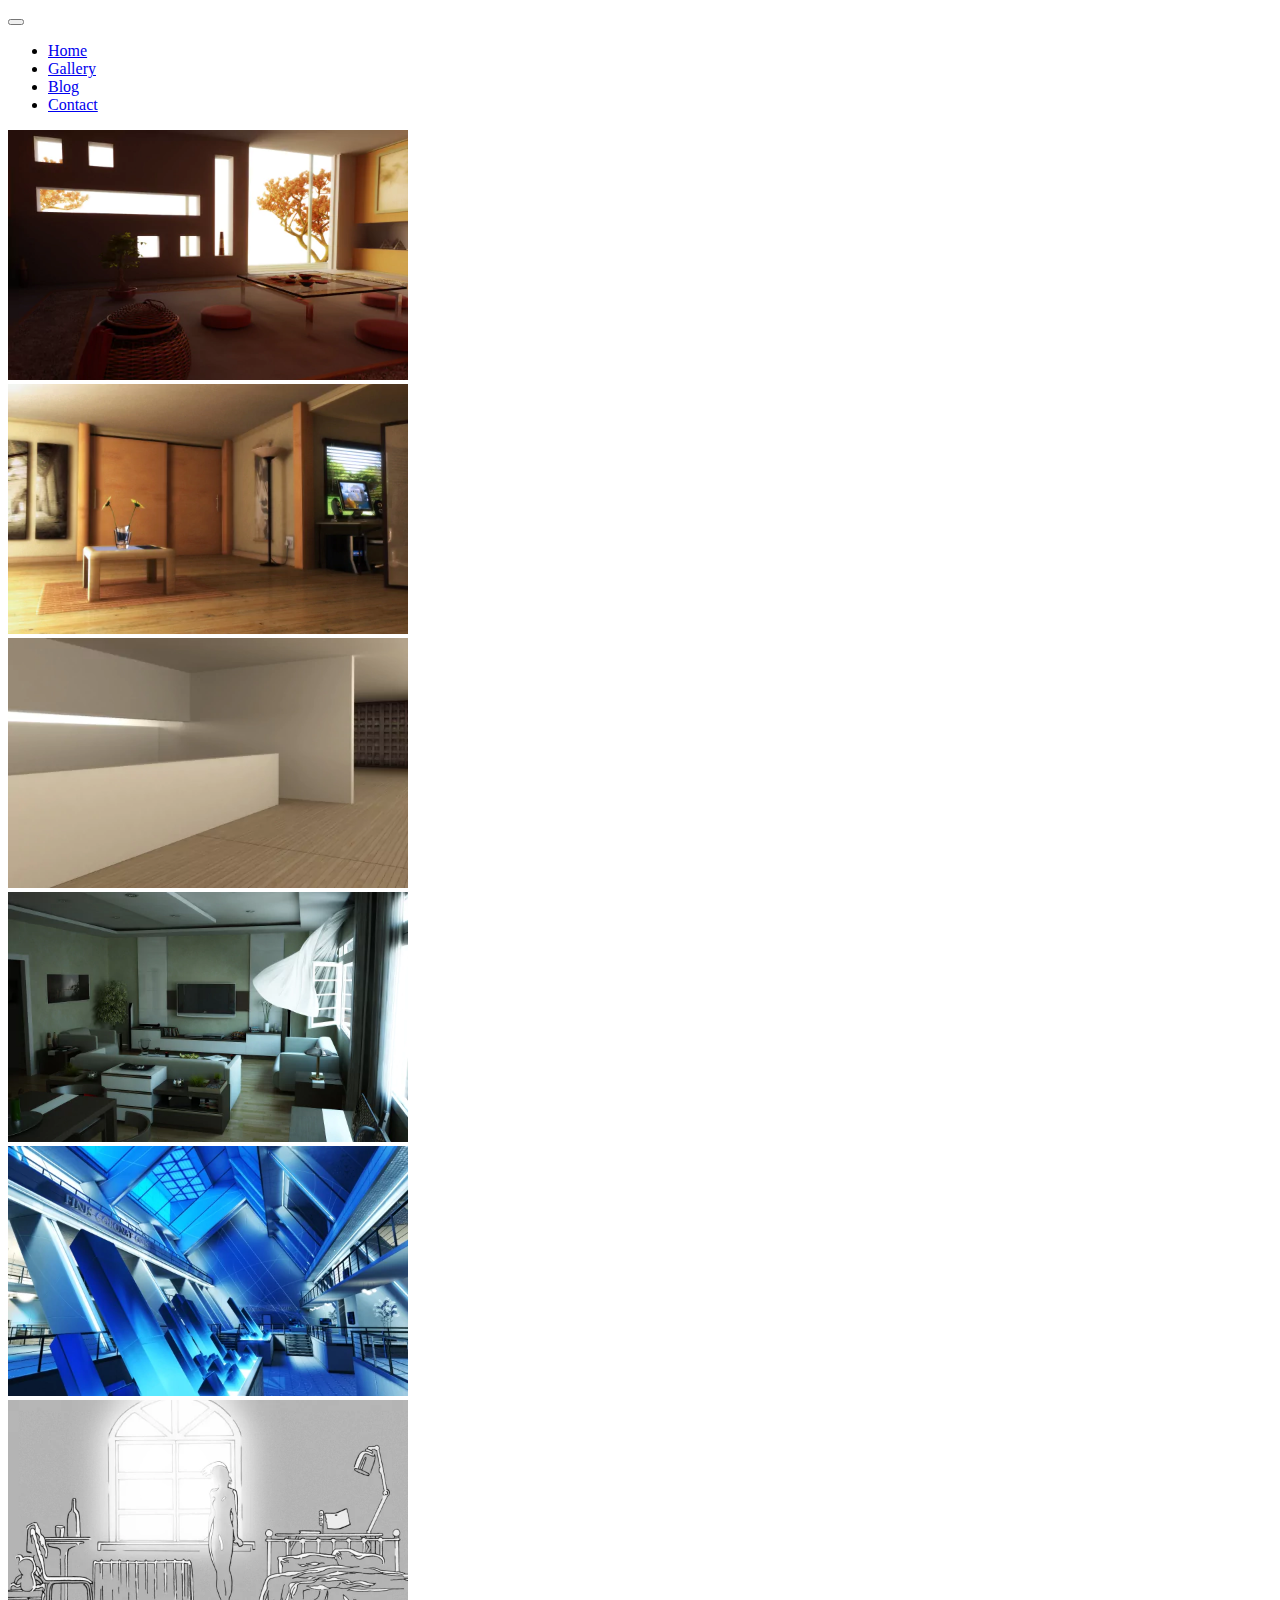
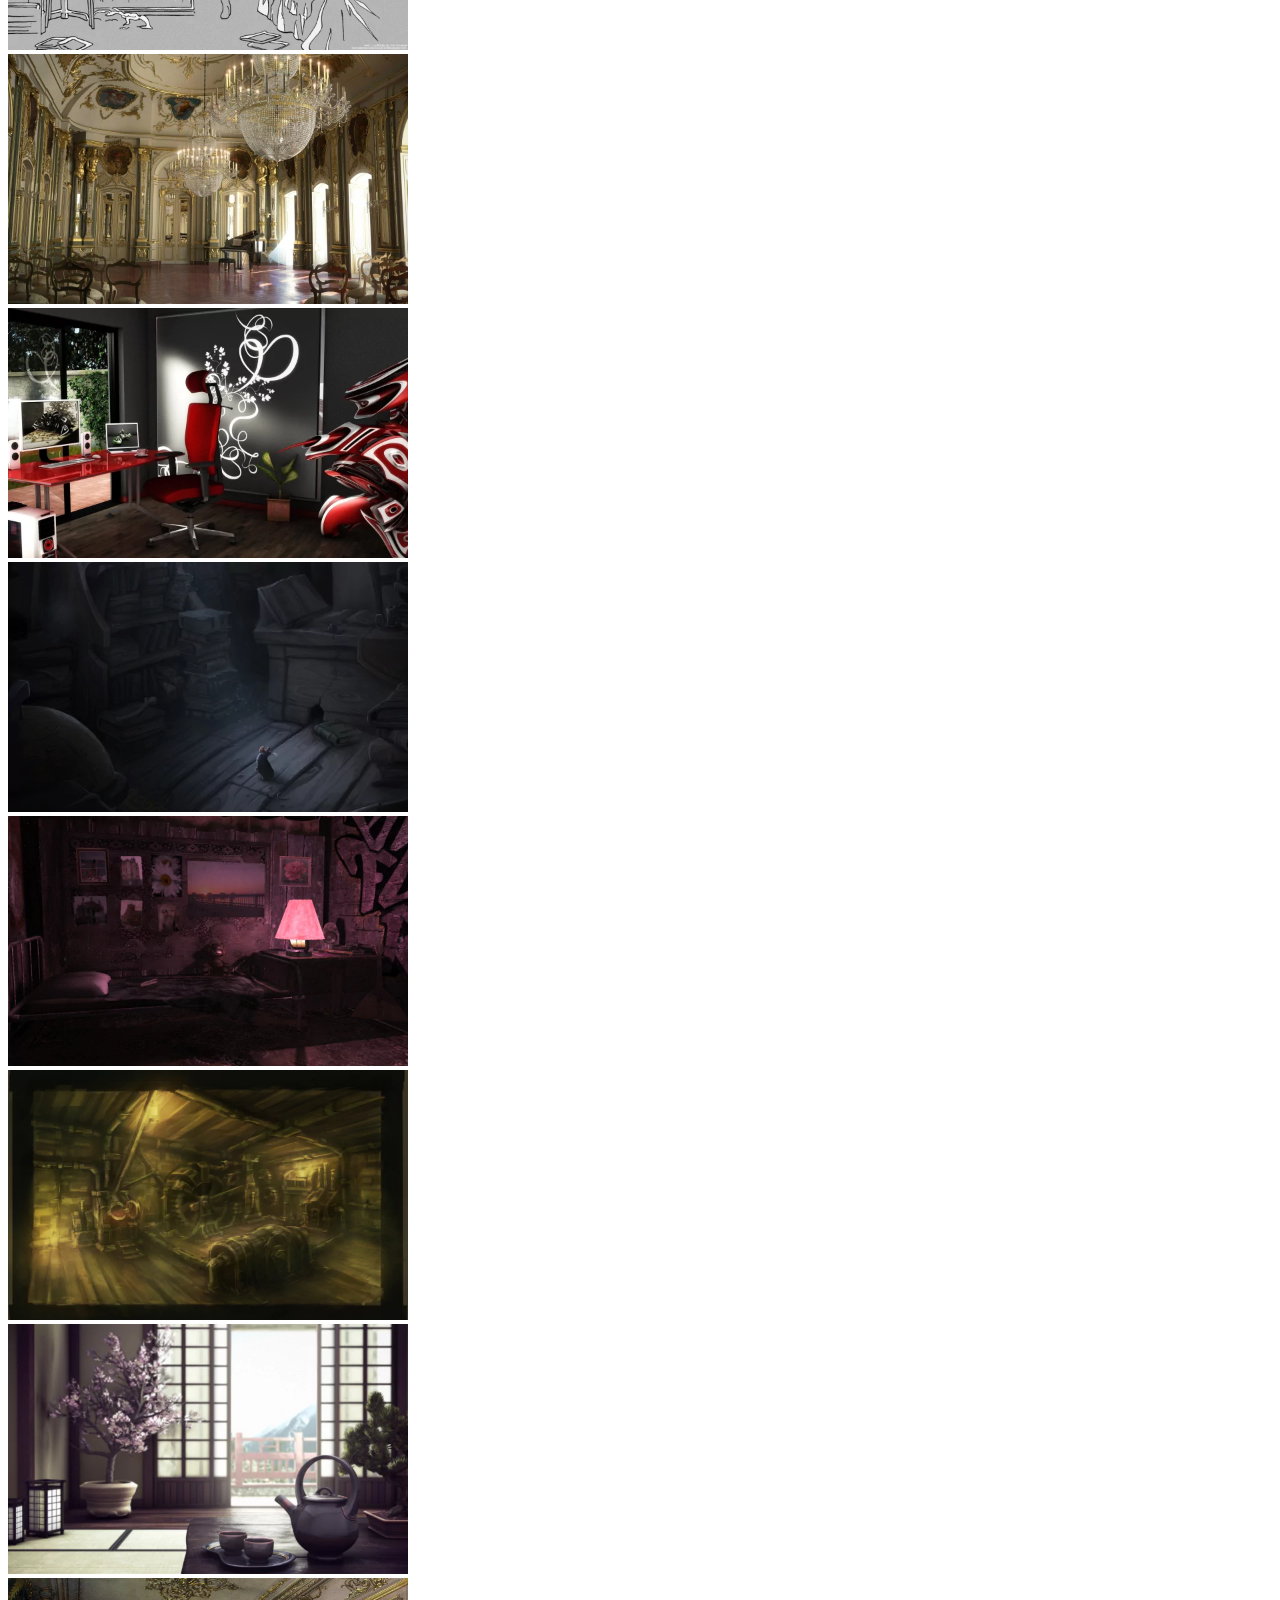
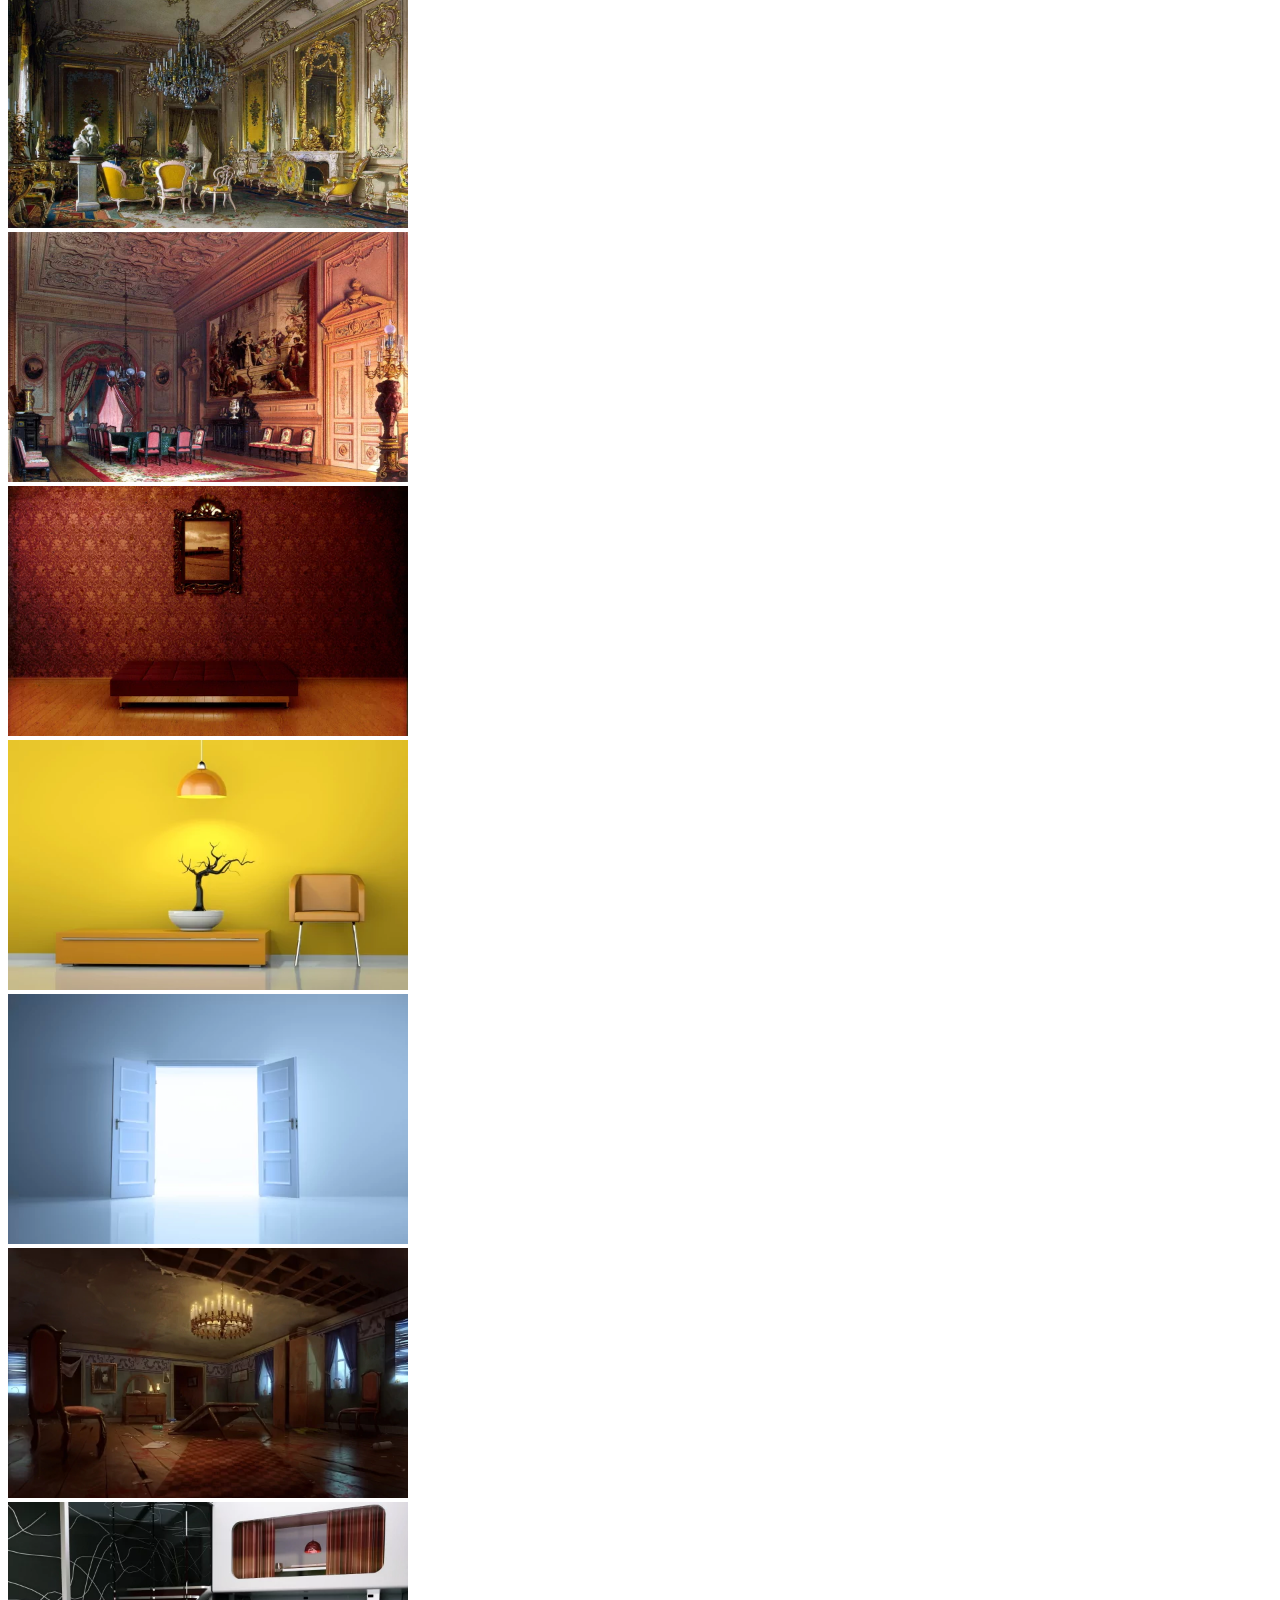
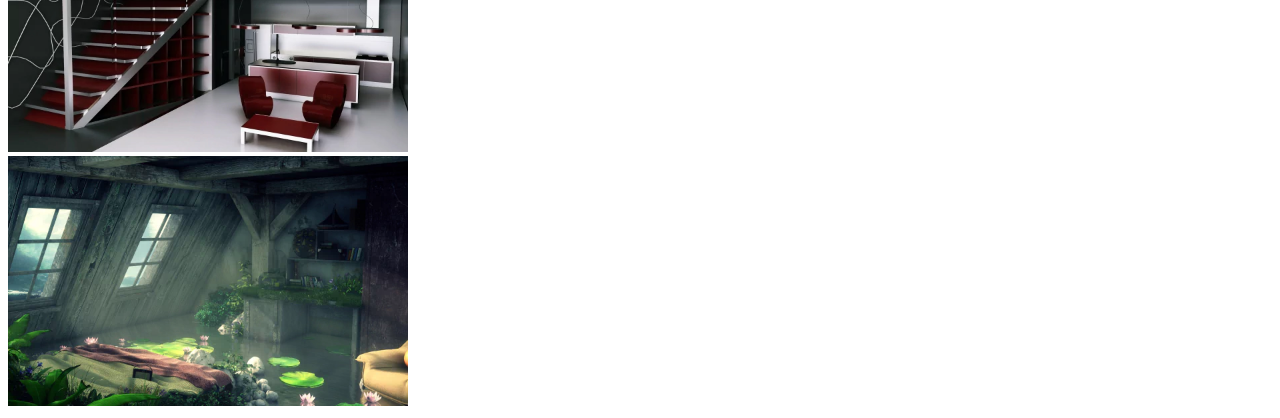
<file: index.html>
<!doctype html>
<html lang="en">
  <head>
    <!-- Required meta tags -->
    <meta charset="utf-8">
    <meta name="viewport" content="width=device-width, initial-scale=1">

    <!-- Bootstrap CSS -->
    <link rel="stylesheet" href="style.css">
    <link href="https://cdn.jsdelivr.net/npm/bootstrap@5.0.2/dist/css/bootstrap.min.css" rel="stylesheet" integrity="sha384-EVSTQN3/azprG1Anm3QDgpJLIm9Nao0Yz1ztcQTwFspd3yD65VohhpuuCOmLASjC" crossorigin="anonymous">

    <title>Website Gallery!</title>

    <nav class="navbar navbar-expand-lg navbar-light bg-light">
      <div class="container">
      
        <button class="navbar-toggler" type="button" data-bs-toggle="collapse" data-bs-target="#navbarNav" aria-controls="navbarNav" aria-expanded="false" aria-label="Toggle navigation">
          <span class="navbar-toggler-icon"></span>
        </button>
        <div class="collapse navbar-collapse" id="navbarNav">
          <ul class="navbar-nav">
            <li class="nav-item">
              <a class="nav-link" href="#">Home</a>
            </li>
            <li class="nav-item">
              <a class="nav-link active" href="#">Gallery</a>
            </li>
            <li class="nav-item">
              <a class="nav-link" href="#">Blog</a>
            </li>
            <li class="nav-item">
              <a class="nav-link" href="contact.html">Contact</a>
            </li>
          </ul>
        </div>
      </div>
    </nav>
    
  </head>
  <body>
   <div class="conteiner">
    <div class="row mt-5">
      <div class="col"><img src="1.webp" alt="" width="400"></div>
      <div class="col"><img src="2.webp" alt="" width="400"></div>
      <div class="col"><img src="3.webp" alt="" width="400"></div>
      <div class="col"><img src="4.webp" alt="" width="400"></div>
      <div class="col"><img src="5.webp" alt="" width="400"></div>
      <div class="col"><img src="6.webp" alt="" width="400"></div>
      <div class="col"><img src="7.webp" alt="" width="400"></div>
      <div class="col"><img src="8.webp" alt="" width="400"></div>
      <div class="col"><img src="9.webp" alt="" width="400"></div>
      <div class="col"><img src="10.webp" alt="" width="400"></div>
      <div class="col"><img src="11.webp" alt="" width="400"></div>
      <div class="col"><img src="12.webp" alt="" width="400"></div>
      <div class="col"><img src="13.webp" alt="" width="400"></div>
      <div class="col"><img src="14.webp" alt="" width="400"></div>
      <div class="col"><img src="15.webp" alt="" width="400"></div>
      <div class="col"><img src="16.webp" alt="" width="400"></div>
      <div class="col"><img src="17.webp" alt="" width="400"></div>
      <div class="col"><img src="18.webp" alt="" width="400"></div>
      <div class="col"><img src="19.webp" alt="" width="400"></div>
      <div class="col"><img src="20.webp" alt="" width="400"></div>
    </div>
   </div>

    <!-- Optional JavaScript; choose one of the two! -->

    <!-- Option 1: Bootstrap Bundle with Popper -->
    <script src="https://cdn.jsdelivr.net/npm/bootstrap@5.0.2/dist/js/bootstrap.bundle.min.js" integrity="sha384-MrcW6ZMFYlzcLA8Nl+NtUVF0sA7MsXsP1UyJoMp4YLEuNSfAP+JcXn/tWtIaxVXM" crossorigin="anonymous"></script>

    <!-- Option 2: Separate Popper and Bootstrap JS -->
    <!--
    <script src="https://cdn.jsdelivr.net/npm/@popperjs/core@2.9.2/dist/umd/popper.min.js" integrity="sha384-IQsoLXl5PILFhosVNubq5LC7Qb9DXgDA9i+tQ8Zj3iwWAwPtgFTxbJ8NT4GN1R8p" crossorigin="anonymous"></script>
    <script src="https://cdn.jsdelivr.net/npm/bootstrap@5.0.2/dist/js/bootstrap.min.js" integrity="sha384-cVKIPhGWiC2Al4u+LWgxfKTRIcfu0JTxR+EQDz/bgldoEyl4H0zUF0QKbrJ0EcQF" crossorigin="anonymous"></script>
    -->
  </body>
</html>
</file>
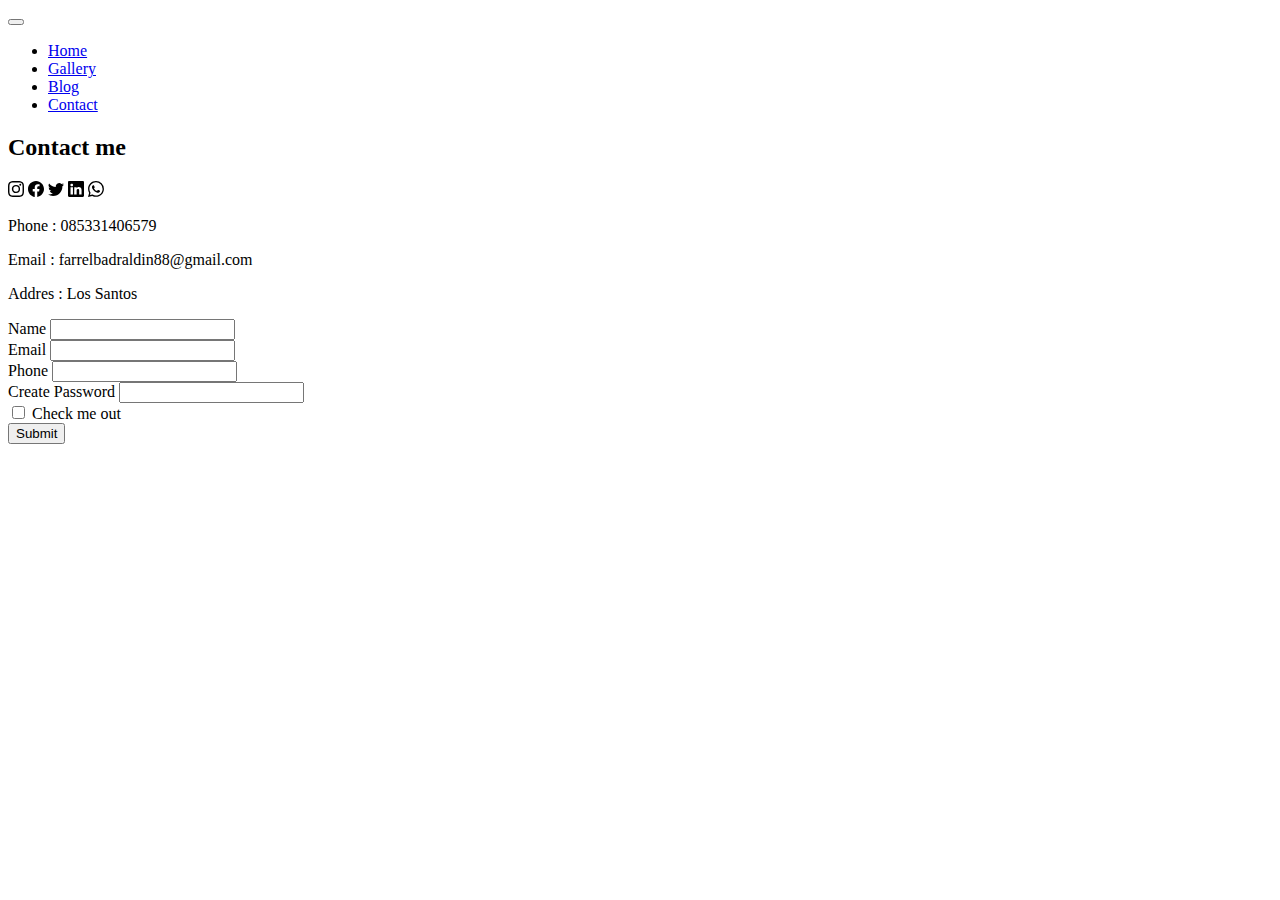
<file: contact.html>
<!doctype html>
<html lang="en">
  <head>
    <!-- Required meta tags -->
    <meta charset="utf-8">
    <meta name="viewport" content="width=device-width, initial-scale=1">

    <!-- Bootstrap CSS -->
    <link href="https://cdn.jsdelivr.net/npm/bootstrap@5.0.2/dist/css/bootstrap.min.css" rel="stylesheet" integrity="sha384-EVSTQN3/azprG1Anm3QDgpJLIm9Nao0Yz1ztcQTwFspd3yD65VohhpuuCOmLASjC" crossorigin="anonymous">

    <title>Website Gacor!</title>
  </head>
  <body>
    <nav class="navbar navbar-expand-lg navbar-light bg-light">
        <div class="container">
        
          <button class="navbar-toggler" type="button" data-bs-toggle="collapse" data-bs-target="#navbarNav" aria-controls="navbarNav" aria-expanded="false" aria-label="Toggle navigation">
            <span class="navbar-toggler-icon"></span>
          </button>
          <div class="collapse navbar-collapse" id="navbarNav">
            <ul class="navbar-nav">
              <li class="nav-item">
                <a class="nav-link" href="#">Home</a>
              </li>
              <li class="nav-item">
                <a class="nav-link" href="index.html">Gallery</a>
              </li>
              <li class="nav-item">
                <a class="nav-link" href="#">Blog</a>
              </li>
              <li class="nav-item">
                <a class="nav-link active" href="#">Contact</a>
              </li>
            </ul>
          </div>
        </div>
      </nav>
      
        <div class="container">
        <div class="row">
            <div class="col">
                <h2>Contact me</h2>
                <svg xmlns="http://www.w3.org/2000/svg" width="16" height="16" fill="currentColor" class="bi bi-instagram" viewBox="0 0 16 16">
                    <path d="M8 0C5.829 0 5.556.01 4.703.048 3.85.088 3.269.222 2.76.42a3.917 3.917 0 0 0-1.417.923A3.927 3.927 0 0 0 .42 2.76C.222 3.268.087 3.85.048 4.7.01 5.555 0 5.827 0 8.001c0 2.172.01 2.444.048 3.297.04.852.174 1.433.372 1.942.205.526.478.972.923 1.417.444.445.89.719 1.416.923.51.198 1.09.333 1.942.372C5.555 15.99 5.827 16 8 16s2.444-.01 3.298-.048c.851-.04 1.434-.174 1.943-.372a3.916 3.916 0 0 0 1.416-.923c.445-.445.718-.891.923-1.417.197-.509.332-1.09.372-1.942C15.99 10.445 16 10.173 16 8s-.01-2.445-.048-3.299c-.04-.851-.175-1.433-.372-1.941a3.926 3.926 0 0 0-.923-1.417A3.911 3.911 0 0 0 13.24.42c-.51-.198-1.092-.333-1.943-.372C10.443.01 10.172 0 7.998 0h.003zm-.717 1.442h.718c2.136 0 2.389.007 3.232.046.78.035 1.204.166 1.486.275.373.145.64.319.92.599.28.28.453.546.598.92.11.281.24.705.275 1.485.039.843.047 1.096.047 3.231s-.008 2.389-.047 3.232c-.035.78-.166 1.203-.275 1.485a2.47 2.47 0 0 1-.599.919c-.28.28-.546.453-.92.598-.28.11-.704.24-1.485.276-.843.038-1.096.047-3.232.047s-2.39-.009-3.233-.047c-.78-.036-1.203-.166-1.485-.276a2.478 2.478 0 0 1-.92-.598 2.48 2.48 0 0 1-.6-.92c-.109-.281-.24-.705-.275-1.485-.038-.843-.046-1.096-.046-3.233 0-2.136.008-2.388.046-3.231.036-.78.166-1.204.276-1.486.145-.373.319-.64.599-.92.28-.28.546-.453.92-.598.282-.11.705-.24 1.485-.276.738-.034 1.024-.044 2.515-.045v.002zm4.988 1.328a.96.96 0 1 0 0 1.92.96.96 0 0 0 0-1.92zm-4.27 1.122a4.109 4.109 0 1 0 0 8.217 4.109 4.109 0 0 0 0-8.217zm0 1.441a2.667 2.667 0 1 1 0 5.334 2.667 2.667 0 0 1 0-5.334z"/>
                  </svg>
                  <svg xmlns="http://www.w3.org/2000/svg" width="16" height="16" fill="currentColor" class="bi bi-facebook" viewBox="0 0 16 16">
                    <path d="M16 8.049c0-4.446-3.582-8.05-8-8.05C3.58 0-.002 3.603-.002 8.05c0 4.017 2.926 7.347 6.75 7.951v-5.625h-2.03V8.05H6.75V6.275c0-2.017 1.195-3.131 3.022-3.131.876 0 1.791.157 1.791.157v1.98h-1.009c-.993 0-1.303.621-1.303 1.258v1.51h2.218l-.354 2.326H9.25V16c3.824-.604 6.75-3.934 6.75-7.951z"/>
                  </svg>
                  <svg xmlns="http://www.w3.org/2000/svg" width="16" height="16" fill="currentColor" class="bi bi-twitter" viewBox="0 0 16 16">
                    <path d="M5.026 15c6.038 0 9.341-5.003 9.341-9.334 0-.14 0-.282-.006-.422A6.685 6.685 0 0 0 16 3.542a6.658 6.658 0 0 1-1.889.518 3.301 3.301 0 0 0 1.447-1.817 6.533 6.533 0 0 1-2.087.793A3.286 3.286 0 0 0 7.875 6.03a9.325 9.325 0 0 1-6.767-3.429 3.289 3.289 0 0 0 1.018 4.382A3.323 3.323 0 0 1 .64 6.575v.045a3.288 3.288 0 0 0 2.632 3.218 3.203 3.203 0 0 1-.865.115 3.23 3.23 0 0 1-.614-.057 3.283 3.283 0 0 0 3.067 2.277A6.588 6.588 0 0 1 .78 13.58a6.32 6.32 0 0 1-.78-.045A9.344 9.344 0 0 0 5.026 15z"/>
                  </svg>
                  <svg xmlns="http://www.w3.org/2000/svg" width="16" height="16" fill="currentColor" class="bi bi-linkedin" viewBox="0 0 16 16">
                    <path d="M0 1.146C0 .513.526 0 1.175 0h13.65C15.474 0 16 .513 16 1.146v13.708c0 .633-.526 1.146-1.175 1.146H1.175C.526 16 0 15.487 0 14.854V1.146zm4.943 12.248V6.169H2.542v7.225h2.401zm-1.2-8.212c.837 0 1.358-.554 1.358-1.248-.015-.709-.52-1.248-1.342-1.248-.822 0-1.359.54-1.359 1.248 0 .694.521 1.248 1.327 1.248h.016zm4.908 8.212V9.359c0-.216.016-.432.08-.586.173-.431.568-.878 1.232-.878.869 0 1.216.662 1.216 1.634v3.865h2.401V9.25c0-2.22-1.184-3.252-2.764-3.252-1.274 0-1.845.7-2.165 1.193v.025h-.016a5.54 5.54 0 0 1 .016-.025V6.169h-2.4c.03.678 0 7.225 0 7.225h2.4z"/>
                  </svg>
                  <svg xmlns="http://www.w3.org/2000/svg" width="16" height="16" fill="currentColor" class="bi bi-whatsapp" viewBox="0 0 16 16">
                    <path d="M13.601 2.326A7.854 7.854 0 0 0 7.994 0C3.627 0 .068 3.558.064 7.926c0 1.399.366 2.76 1.057 3.965L0 16l4.204-1.102a7.933 7.933 0 0 0 3.79.965h.004c4.368 0 7.926-3.558 7.93-7.93A7.898 7.898 0 0 0 13.6 2.326zM7.994 14.521a6.573 6.573 0 0 1-3.356-.92l-.24-.144-2.494.654.666-2.433-.156-.251a6.56 6.56 0 0 1-1.007-3.505c0-3.626 2.957-6.584 6.591-6.584a6.56 6.56 0 0 1 4.66 1.931 6.557 6.557 0 0 1 1.928 4.66c-.004 3.639-2.961 6.592-6.592 6.592zm3.615-4.934c-.197-.099-1.17-.578-1.353-.646-.182-.065-.315-.099-.445.099-.133.197-.513.646-.627.775-.114.133-.232.148-.43.05-.197-.1-.836-.308-1.592-.985-.59-.525-.985-1.175-1.103-1.372-.114-.198-.011-.304.088-.403.087-.088.197-.232.296-.346.1-.114.133-.198.198-.33.065-.134.034-.248-.015-.347-.05-.099-.445-1.076-.612-1.47-.16-.389-.323-.335-.445-.34-.114-.007-.247-.007-.38-.007a.729.729 0 0 0-.529.247c-.182.198-.691.677-.691 1.654 0 .977.71 1.916.81 2.049.098.133 1.394 2.132 3.383 2.992.47.205.84.326 1.129.418.475.152.904.129 1.246.08.38-.058 1.171-.48 1.338-.943.164-.464.164-.86.114-.943-.049-.084-.182-.133-.38-.232z"/>
                  </svg>
            </div>
            <div class="col">
                
                <p>Phone : 085331406579</p>
                <p>Email : farrelbadraldin88@gmail.com</p>
                <p>Addres : Los Santos</p>
                

            </div>
        </div>
    </div>

    <div class="container">
        <div class="row">
            <div class="col">
                <form>
                    <div class="mb-3">
                      <label for="exampleInputEmail1" class="form-label">Name</label>
                      <input type="email" class="form-control" id="exampleInputEmail1" aria-describedby="emailHelp">
                      
                    </div>
                    <div class="mb-3">
                        <div class="mb-3">
                            <label for="exampleInputEmail1" class="form-label">Email</label>
                            <input type="email" class="form-control" id="exampleInputEmail1" aria-describedby="emailHelp">
                      <div class="mb-3">
                        <label for="exampleInputEmail1" class="form-label">Phone</label>
                        <input type="number" class="form-control" id="exampleInputEmail1" aria-describedby="emailHelp">
                        
                      </div>
                      <div class="mb-3">
                        <label for="exampleInputPassword1" class="form-label">Create Password</label>
                        <input type="password" class="form-control" id="exampleInputPassword1">
                      </div>
                    </div>
                    <div class="mb-3 form-check">
                      <input type="checkbox" class="form-check-input" id="exampleCheck1">
                      <label class="form-check-label" for="exampleCheck1">Check me out</label>
                    </div>
                    <button type="submit" class="btn btn-primary">Submit</button>
                  </form>
            </div>
        </div>
    </div>

    <!-- Optional JavaScript; choose one of the two! -->

    <!-- Option 1: Bootstrap Bundle with Popper -->
    <script src="https://cdn.jsdelivr.net/npm/bootstrap@5.0.2/dist/js/bootstrap.bundle.min.js" integrity="sha384-MrcW6ZMFYlzcLA8Nl+NtUVF0sA7MsXsP1UyJoMp4YLEuNSfAP+JcXn/tWtIaxVXM" crossorigin="anonymous"></script>

    <!-- Option 2: Separate Popper and Bootstrap JS -->
    <!--
    <script src="https://cdn.jsdelivr.net/npm/@popperjs/core@2.9.2/dist/umd/popper.min.js" integrity="sha384-IQsoLXl5PILFhosVNubq5LC7Qb9DXgDA9i+tQ8Zj3iwWAwPtgFTxbJ8NT4GN1R8p" crossorigin="anonymous"></script>
    <script src="https://cdn.jsdelivr.net/npm/bootstrap@5.0.2/dist/js/bootstrap.min.js" integrity="sha384-cVKIPhGWiC2Al4u+LWgxfKTRIcfu0JTxR+EQDz/bgldoEyl4H0zUF0QKbrJ0EcQF" crossorigin="anonymous"></script>
    -->
  </body>
</html>
</file>
<file: style.css>
.foto {
    border-radius: 50%;
}
</file>
